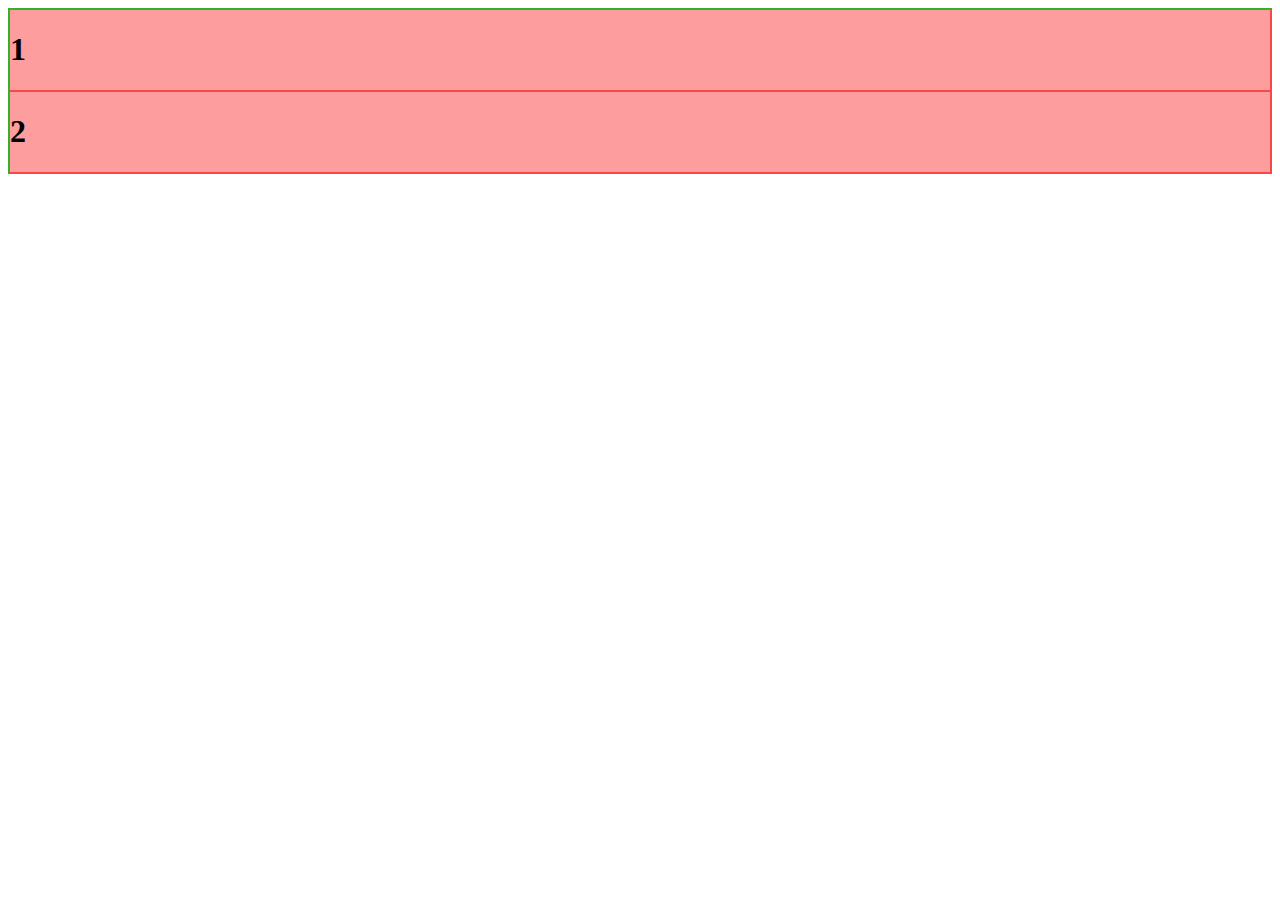
<file: 100 - sistemaGrid.html>
<!doctype html>
<html lang="en">
  <head>
    <!-- Required meta tags -->
    <meta charset="utf-8">
    <meta name="viewport" content="width=device-width, initial-scale=1">

    <!-- Bootstrap CSS 3.3.7
    <link href="bootstrap/css/bootstrap.min.css" rel="stylesheet" >
  -->

    <!-- Bootstrap CSS 4.6-->
    <link rel="stylesheet" href="https://cdn.jsdelivr.net/npm/bootstrap@4.6.2/dist/css/bootstrap.min.css" integrity="sha384-xOolHFLEh07PJGoPkLv1IbcEPTNtaed2xpHsD9ESMhqIYd0nLMwNLD69Npy4HI+N" crossorigin="anonymous">
    <link rel="stylesheet" type="text/css" href="estilo.css">

    <title>Hello, world!</title>
  </head>
  <body>
    <!-- system grid 
          version 4: col-xl-,(col-xs -> col-)
          class="col-6 col-sm-10 col-md-2 col-lg-10-->
   <div class="container marcador2">
      
      <div class="row">

        <div class="col- col-sm-10 col-md-2 col-lg-10 col-xl-2 marcador">
          <h1>1</h1>
        </div>

        <div class="col- col-sm-2 col-md-10 col-lg-2 col-xl-10 marcador">
          <h1>2</h1>
        </div>

      </div>

    </div> 

    <!-- Optional JavaScript; choose one of the two! -->

    <!-- Option 1: Bootstrap Bundle with Popper -->
    <!-- Bootstrap CSS 3.3.7
    <script src="bootstrap/js/bootstrap.bundle.min.js"></script>
    -->

    <!-- Bootstrap CSS 4.6 -->
    <!-- js, bundle-->
    <script src="https://cdn.jsdelivr.net/npm/jquery@3.5.1/dist/jquery.slim.min.js" integrity="sha384-DfXdz2htPH0lsSSs5nCTpuj/zy4C+OGpamoFVy38MVBnE+IbbVYUew+OrCXaRkfj" crossorigin="anonymous"></script>
    <script src="https://cdn.jsdelivr.net/npm/bootstrap@4.6.2/dist/js/bootstrap.bundle.min.js" integrity="sha384-Fy6S3B9q64WdZWQUiU+q4/2Lc9npb8tCaSX9FK7E8HnRr0Jz8D6OP9dO5Vg3Q9ct" crossorigin="anonymous"></script>
    <!-- Option 2: Separate Popper and Bootstrap JS -->
    <!--
    <script src="https://cdn.jsdelivr.net/npm/@popperjs/core@2.9.2/dist/umd/popper.min.js" integrity="sha384-IQsoLXl5PILFhosVNubq5LC7Qb9DXgDA9i+tQ8Zj3iwWAwPtgFTxbJ8NT4GN1R8p" crossorigin="anonymous"></script>
    <script src="https://cdn.jsdelivr.net/npm/bootstrap@5.0.2/dist/js/bootstrap.min.js" integrity="sha384-cVKIPhGWiC2Al4u+LWgxfKTRIcfu0JTxR+EQDz/bgldoEyl4H0zUF0QKbrJ0EcQF" crossorigin="anonymous"></script>
    -->
  </body>
</html>
</file>
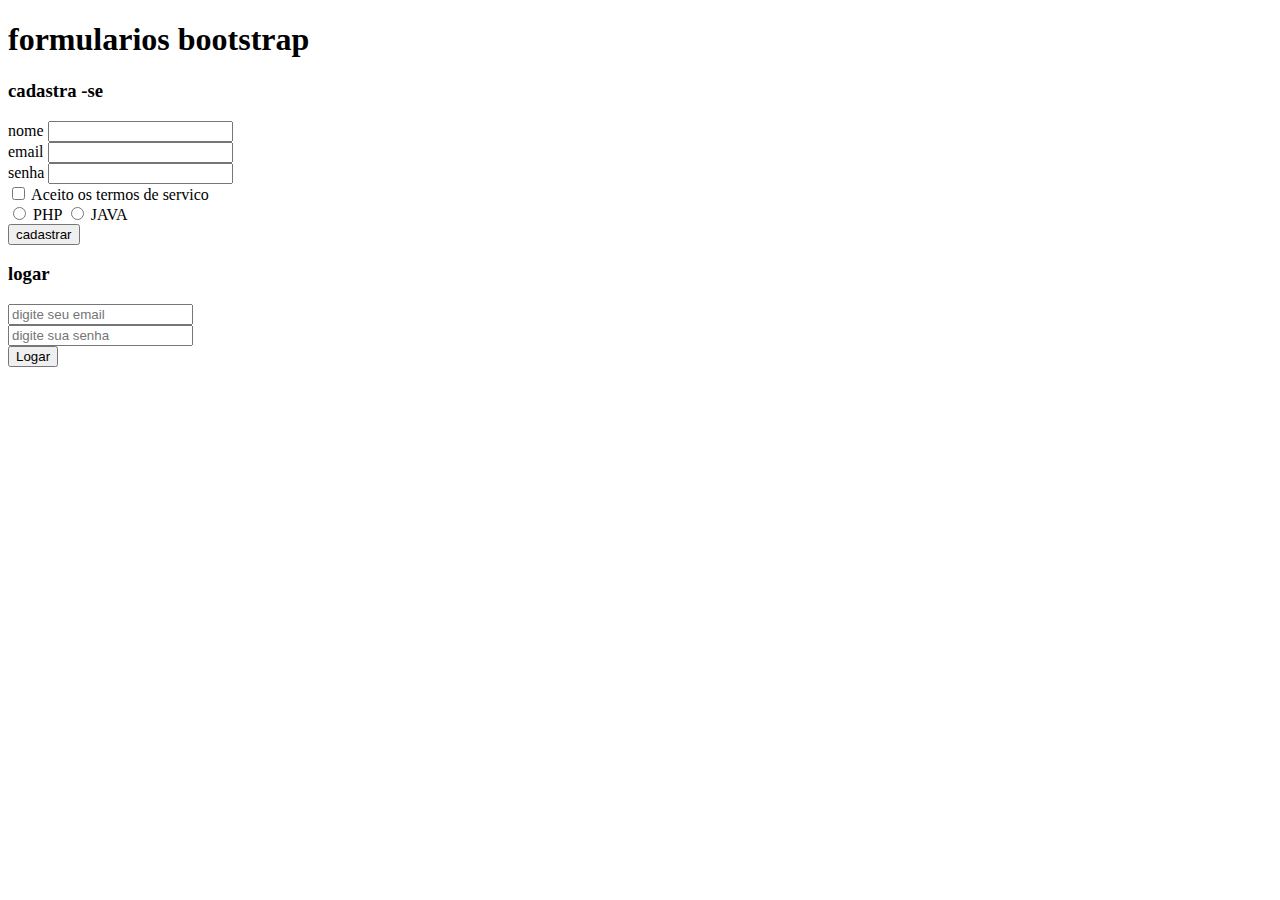
<file: 101 - formulario.html>
<!doctype html>
<html lang="en">
  <head>
    <!-- Required meta tags -->
    <meta charset="utf-8">
    <meta name="viewport" content="width=device-width, initial-scale=1">

    <!-- Bootstrap CSS 3.3.7
    <link href="bootstrap/css/bootstrap.min.css" rel="stylesheet" >
  -->

    <!-- Bootstrap CSS 4.6-->
    <link rel="stylesheet" href="https://cdn.jsdelivr.net/npm/bootstrap@4.6.2/dist/css/bootstrap.min.css" integrity="sha384-xOolHFLEh07PJGoPkLv1IbcEPTNtaed2xpHsD9ESMhqIYd0nLMwNLD69Npy4HI+N" crossorigin="anonymous">
    <link rel="stylesheet" type="text/css" href="estilo.css">

    <link rel="stylesheet" type="text/css" href="estilo.css">

    <title>formulario</title>

    
  </head>
  <body>
    <!-- &  page header to class="pb-2 mt-4 mb-4 border-bottom"
           exlication:
           * pb-2 - padding bottom 2 spacer units
           * mt-4 - margin top 4 spacer units
           * mb-2 - margin bottom 2 spacer units
           * border-bottom - border-bottom: 1px solid rgb(222, 226, 230)

         &  btn-default to btn-secondary   
         & eliminando class="form-group" apenas o form-control
    -->
   
      <div class="container">
        
        <div class="pb-2 mt-4 mb-4 border-bottom">
          <h1>formularios bootstrap</h1>
        </div>

        <div class="row">

          <div class="col-sm-8">
            <h3>cadastra -se</h3>


          <form>
            <div>
              <label for="nome">nome</label>
              <input type="text" class="form-control" id="nome">
            </div>   

            <div>
              <label for="email">email</label>
              <input type="email" class="form-control" id="email" name="email">
            </div> 

            <div>
              <label for="senha">senha</label>
              <input type="email" class="form-control" id="senha">
            </div>  

            <div class="checkbox">
              <label>
                <input type="checkbox"> Aceito os termos de servico
              </label>

            </div>

            <div class="radio">
              <label>
                <input type="radio" name="opcoes"> PHP
              </label>

              <label>
                <input type="radio" name="opcoes"> JAVA
              </label>

            </div>

            <button type="submit" class="btn btn-secondary">cadastrar</button>

          </form>
          
          </div>

          <div class="col-sm-4">
            <h3>logar</h3>

            <div>
              <input type="email" class="form-control" id="email" placeholder="digite seu email">
            </div>

             <div>
              <input type="password" class="form-control" id="senha" placeholder="digite sua senha">
            </div>

            <button type="submit" class="btn btn-primary">Logar</button>
         
          </div>


        </div>
      
      </div>

    <!-- Optional JavaScript; choose one of the two! -->

   <!-- Option 1: Bootstrap Bundle with Popper -->
    <!-- Bootstrap CSS 3.3.7
    <script src="bootstrap/js/bootstrap.bundle.min.js"></script>
    -->

    <!-- Bootstrap CSS 4.6 -->
    <!-- js, bundle-->
    <script src="https://cdn.jsdelivr.net/npm/jquery@3.5.1/dist/jquery.slim.min.js" integrity="sha384-DfXdz2htPH0lsSSs5nCTpuj/zy4C+OGpamoFVy38MVBnE+IbbVYUew+OrCXaRkfj" crossorigin="anonymous"></script>
    <script src="https://cdn.jsdelivr.net/npm/bootstrap@4.6.2/dist/js/bootstrap.bundle.min.js" integrity="sha384-Fy6S3B9q64WdZWQUiU+q4/2Lc9npb8tCaSX9FK7E8HnRr0Jz8D6OP9dO5Vg3Q9ct" crossorigin="anonymous"></script>

    <!-- Option 2: Separate Popper and Bootstrap JS -->
    <!--
    <script src="https://cdn.jsdelivr.net/npm/@popperjs/core@2.10.2/dist/umd/popper.min.js" integrity="sha384-7+zCNj/IqJ95wo16oMtfsKbZ9ccEh31eOz1HGyDuCQ6wgnyJNSYdrPa03rtR1zdB" crossorigin="anonymous"></script>
    <script src="https://cdn.jsdelivr.net/npm/bootstrap@5.1.3/dist/js/bootstrap.min.js" integrity="sha384-QJHtvGhmr9XOIpI6YVutG+2QOK9T+ZnN4kzFN1RtK3zEFEIsxhlmWl5/YESvpZ13" crossorigin="anonymous"></script>
    -->
  </body>
</html>
</file>
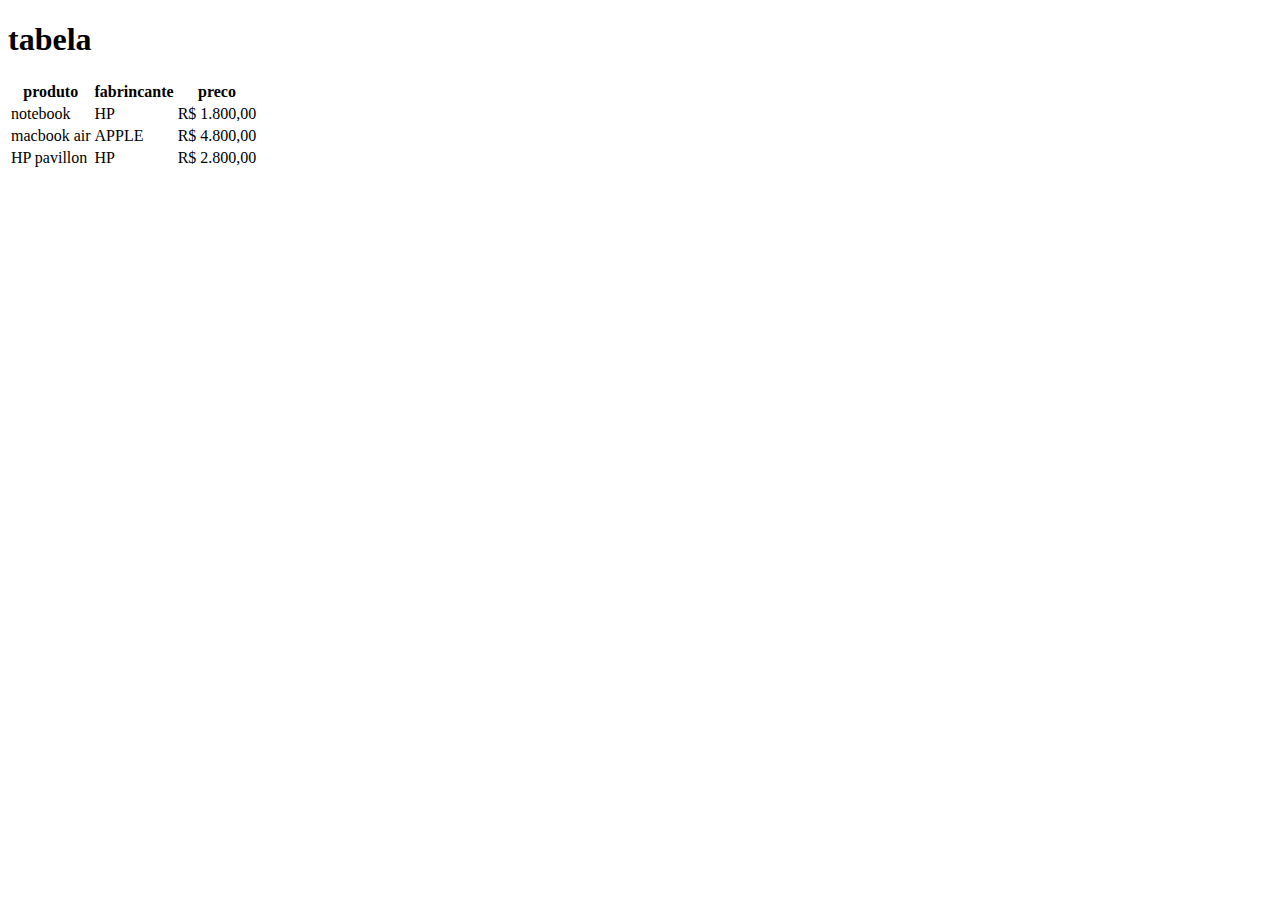
<file: 102 - tabela.html>
<!doctype html>
<html lang="en">
  <head>
    <!-- Required meta tags -->
    <meta charset="utf-8">
    <meta name="viewport" content="width=device-width, initial-scale=1">

    <!-- Bootstrap CSS
    <link href="bootstrap/css/bootstrap.min.css" rel="stylesheet"> -->

     <!-- Bootstrap CSS 4.6-->
     <link rel="stylesheet" href="https://cdn.jsdelivr.net/npm/bootstrap@4.6.2/dist/css/bootstrap.min.css" integrity="sha384-xOolHFLEh07PJGoPkLv1IbcEPTNtaed2xpHsD9ESMhqIYd0nLMwNLD69Npy4HI+N" crossorigin="anonymous">
     <link rel="stylesheet" type="text/css" href="estilo.css">

    <title>table</title>
  </head>
  <body>  <!-- class="table table-striped->"linhas cor alternada" 
                 table-bordered->"bordar" 
                 table-hover-> "linhas hover ao passar o mouse" 
                 table-condensed-> condensar as linhas 
                 class=success,warning,info,danger -->

          <!--update to bootstrap 4
           * table-condensed to table-sm
           * warning to table-warning
           * success to table-sucess
           * danger to table-danger
           * info to table-info
          -->       

      <div class="container">
        <div class="pb-2 mt-4 mb-4 border-bottom">
          <h1>tabela</h1>
        </div>

        <table class="table table-striped table-bordered table-hover  table-sm">
          <thead>
            <tr class="table-warning">
              <th>produto</th>
              <th>fabrincante</th>
              <th>preco</th>

            </tr>
          </thead>

          <tbody>
            <tr class="table-success">
              <td>notebook</td>
              <td>HP</td>
              <td>R$ 1.800,00</td>
            </tr>

            <tr class="table-danger">
              <td>macbook air</td>
              <td>APPLE</td>
              <td>R$ 4.800,00</td>
            </tr>

            <tr class="table-info">
              <td>HP pavillon</td>
              <td>HP</td>
              <td>R$ 2.800,00</td>
            </tr>
          </tbody>

        </table>

        
      </div>  

          

    <!-- Optional JavaScript; choose one of the two! -->

    <!-- Option 1: Bootstrap Bundle with Popper -->
    <!-- Bootstrap CSS 3.3.7
    <script src="bootstrap/js/bootstrap.bundle.min.js"></script> -->

     <!-- Bootstrap CSS 4.6 -->
    <!-- js, bundle-->
    <script src="https://cdn.jsdelivr.net/npm/jquery@3.5.1/dist/jquery.slim.min.js" integrity="sha384-DfXdz2htPH0lsSSs5nCTpuj/zy4C+OGpamoFVy38MVBnE+IbbVYUew+OrCXaRkfj" crossorigin="anonymous"></script>
    <script src="https://cdn.jsdelivr.net/npm/bootstrap@4.6.2/dist/js/bootstrap.bundle.min.js" integrity="sha384-Fy6S3B9q64WdZWQUiU+q4/2Lc9npb8tCaSX9FK7E8HnRr0Jz8D6OP9dO5Vg3Q9ct" crossorigin="anonymous"></script>


    <!-- Option 2: Separate Popper and Bootstrap JS -->
    <!--
    <script src="https://cdn.jsdelivr.net/npm/@popperjs/core@2.10.2/dist/umd/popper.min.js" integrity="sha384-7+zCNj/IqJ95wo16oMtfsKbZ9ccEh31eOz1HGyDuCQ6wgnyJNSYdrPa03rtR1zdB" crossorigin="anonymous"></script>
    <script src="https://cdn.jsdelivr.net/npm/bootstrap@5.1.3/dist/js/bootstrap.min.js" integrity="sha384-QJHtvGhmr9XOIpI6YVutG+2QOK9T+ZnN4kzFN1RtK3zEFEIsxhlmWl5/YESvpZ13" crossorigin="anonymous"></script>
    -->
  </body>
</html>
</file>
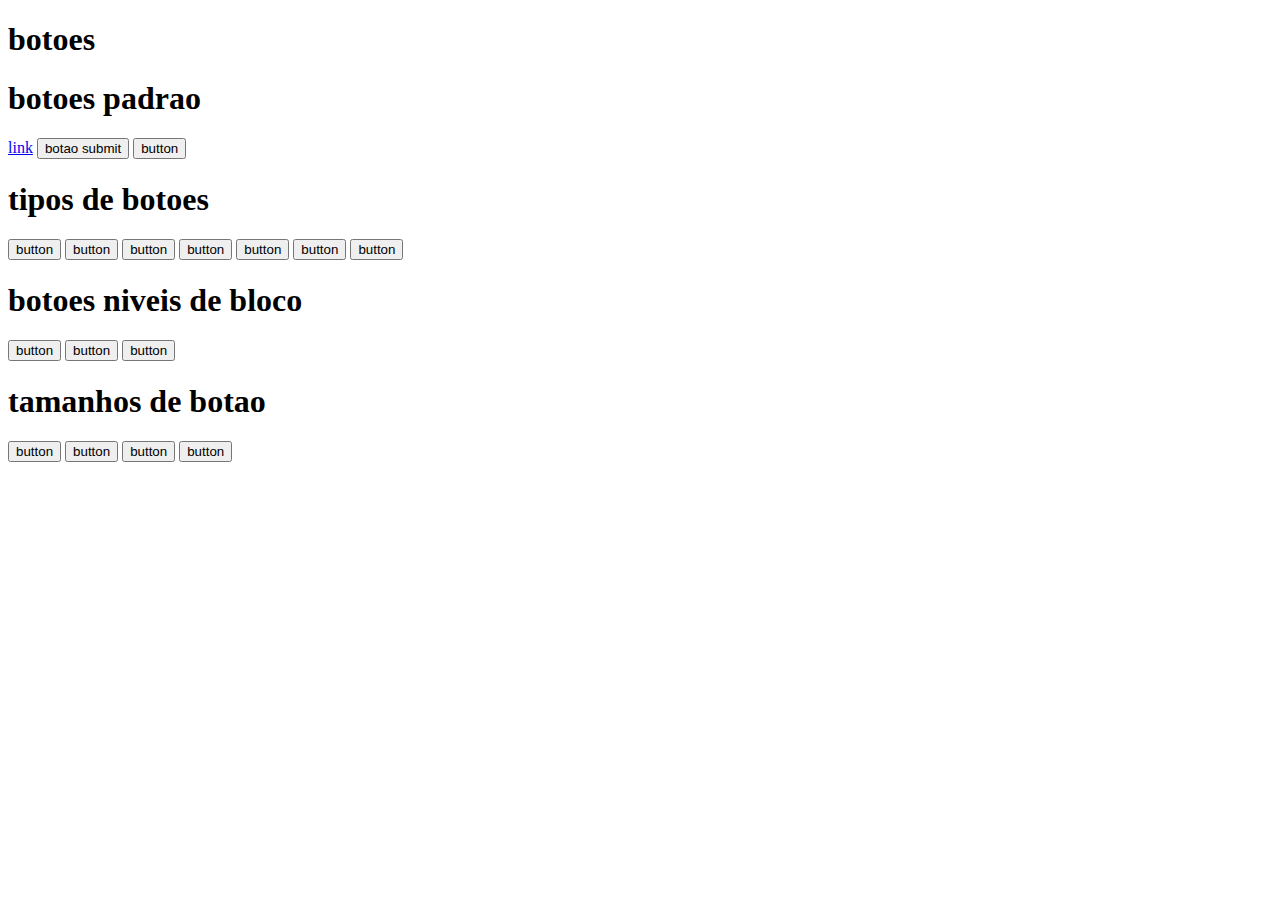
<file: 103 - botoes.html>
<!doctype html>
<html lang="en">
  <head>
    <!-- Required meta tags -->
    <meta charset="utf-8">
    <meta name="viewport" content="width=device-width, initial-scale=1">

    <!-- Bootstrap CSS 3.3.7
    <link href="bootstrap/css/bootstrap.min.css" rel="stylesheet"> -->
     <!-- Bootstrap CSS 4.6-->
     <link rel="stylesheet" href="https://cdn.jsdelivr.net/npm/bootstrap@4.6.2/dist/css/bootstrap.min.css" integrity="sha384-xOolHFLEh07PJGoPkLv1IbcEPTNtaed2xpHsD9ESMhqIYd0nLMwNLD69Npy4HI+N" crossorigin="anonymous">
    <link rel="stylesheet" type="text/css" href="estilo.css">

    <title>botoes bootstrap 4</title>
  </head>
  <body> 
    <!--  btn btn-default nos links e input
          - botoes padrao
            * <button class="btn btn-default">button</button>
          - botoes niveis de bloco
                  <button class="btn btn-default btn-block">button</button>
          - tamanhos de botao
                  <button class="btn btn-default btn-xs">button</button>                         
    -->

    <!-- update 3 to 4
    btn-default to btn-secondary 
    -->

      <div class="container">
          <div class="pb-2 mt-4 mb-4 border-bottom">
            <h1>botoes</h1>
          </div>
          <div class="row">
              <div class="col-sm-6">
                
                <h1>botoes padrao</h1>
                <a class="btn btn-secondary" href="#">link</a>
                <input type="submit" class="btn btn-secondary" value="botao submit">
                <button class="btn btn-secondary">button</button>

              </div>

              <div class="col-sm-6">
                <h1>tipos de botoes</h1>
                  <button class="btn btn-secondary">button</button>
                  <button class="btn btn-primary">button</button>
                  <button class="btn btn-success">button</button>
                  <button class="btn btn-danger">button</button>
                  <button class="btn btn-warning">button</button>
                  <button class="btn btn-info">button</button>
                  <button class="btn btn-link">button</button>

              </div>

          </div><!-- row -->

          <div class="row">
            <div class="col-sm-6">
               <h1>botoes niveis de bloco</h1>
                  <button class="btn btn-secondary btn-block">button</button>
                  <button class="btn btn-primary btn-block">button</button>
                  <button class="btn btn-danger btn-block">button</button>
            </div>
            <div class="col-sm-6">
              <h1>tamanhos de botao</h1>
                  <button class="btn btn-secondary btn-xs">button</button>
                  <button class="btn btn-secondary btn-sm">button</button>
                  <button class="btn btn-secondary btn-md">button</button>
                  <button class="btn btn-secondary btn-lg">button</button>
            </div>

          </div><!-- row -->
      </div>  

          

    <!-- Optional JavaScript; choose one of the two! -->

    <!-- Option 1: Bootstrap Bundle with Popper -->
    <!-- Bootstrap CSS 3.3.7
    <script src="bootstrap/js/bootstrap.bundle.min.js"></script> -->

     <!-- Bootstrap CSS 4.6 -->
    <!-- js, bundle-->
    <script src="https://cdn.jsdelivr.net/npm/jquery@3.5.1/dist/jquery.slim.min.js" integrity="sha384-DfXdz2htPH0lsSSs5nCTpuj/zy4C+OGpamoFVy38MVBnE+IbbVYUew+OrCXaRkfj" crossorigin="anonymous"></script>
    <script src="https://cdn.jsdelivr.net/npm/bootstrap@4.6.2/dist/js/bootstrap.bundle.min.js" integrity="sha384-Fy6S3B9q64WdZWQUiU+q4/2Lc9npb8tCaSX9FK7E8HnRr0Jz8D6OP9dO5Vg3Q9ct" crossorigin="anonymous"></script>

    <!-- Option 2: Separate Popper and Bootstrap JS -->
    <!--
    <script src="https://cdn.jsdelivr.net/npm/@popperjs/core@2.10.2/dist/umd/popper.min.js" integrity="sha384-7+zCNj/IqJ95wo16oMtfsKbZ9ccEh31eOz1HGyDuCQ6wgnyJNSYdrPa03rtR1zdB" crossorigin="anonymous"></script>
    <script src="https://cdn.jsdelivr.net/npm/bootstrap@5.1.3/dist/js/bootstrap.min.js" integrity="sha384-QJHtvGhmr9XOIpI6YVutG+2QOK9T+ZnN4kzFN1RtK3zEFEIsxhlmWl5/YESvpZ13" crossorigin="anonymous"></script>
    -->
  </body>
</html>
</file>
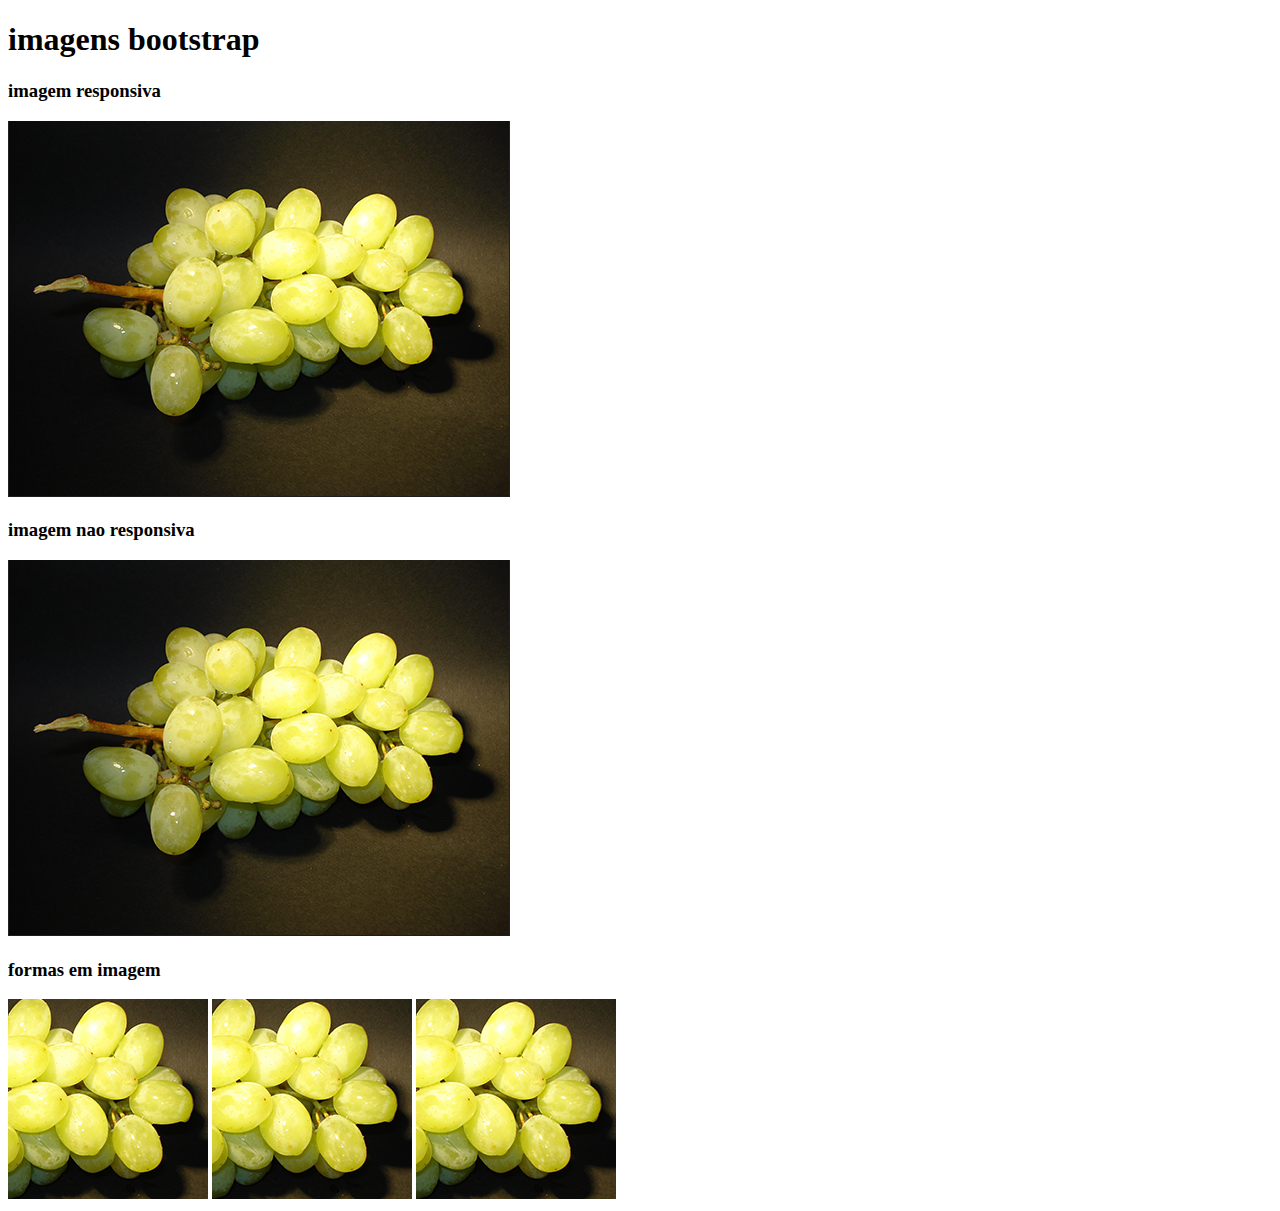
<file: 104 - imagens.html>
<!doctype html>
<html lang="en">
  <head>
    <!-- Required meta tags -->
    <meta charset="utf-8">
    <meta name="viewport" content="width=device-width, initial-scale=1">

    <!-- Bootstrap CSS 3
    <link href="bootstrap/css/bootstrap.min.css" rel="stylesheet">
    -->
    <!-- bootstrap 4 -->
    <link rel="stylesheet" href="https://cdn.jsdelivr.net/npm/bootstrap@4.6.2/dist/css/bootstrap.min.css" integrity="sha384-xOolHFLEh07PJGoPkLv1IbcEPTNtaed2xpHsD9ESMhqIYd0nLMwNLD69Npy4HI+N" crossorigin="anonymous">
    
    <link rel="stylesheet" type="text/css" href="estilo.css">

    <title>imagens</title>
  </head>
  <body> 
    <!--    - imagem responsiva
               * <img src="img/uvas.png" class="img-responsive">   
            - formas em imagen
               * <img src="img/uvas200.png" class="img-circle">, class="img-runded, class="img-thumbnail

               bootstrap 4
              * Renamed .img-responsive to .img-fluid.
              * Renamed .img-rounded to .rounded
              * Renamed .img-circle to .rounded-circle
    -->

      <div class="container">
          <div class="pb-2 mt-4 mb-4 border-bottom">
            <h1>imagens bootstrap</h1>
          </div>
          
          <div class="row">
            
            <div class="col-sm-6">
                <h3>imagem responsiva</h3> 
                <img src="img/uvas.png" class="img-fluid">   
            </div>
          
            <div class="col-sm-6">
                <h3>imagem nao responsiva</h3>
                <img src="img/uvas.png">
            </div>

            
          </div> <!-- fim row -->

          <div class="row">
            <div class="col-sm-12">
              <h3>formas em imagem</h3>
              <img src="img/uvas200.png" class="rounded-circle">
              <img src="img/uvas200.png" class="rounded">
              <img src="img/uvas200.png" class="img-thumbnail">
            </div>
          </div>
      </div>  

          

    <!-- Optional JavaScript; choose one of the two! -->

    <!-- Option 1: Bootstrap 3 Bundle with Popper 
    <script src="bootstrap/js/bootstrap.bundle.min.js"></script>
    -->

     <!-- Bootstrap CSS 4.6 -->
    <!-- js, bundle-->
    <script src="https://cdn.jsdelivr.net/npm/jquery@3.5.1/dist/jquery.slim.min.js" integrity="sha384-DfXdz2htPH0lsSSs5nCTpuj/zy4C+OGpamoFVy38MVBnE+IbbVYUew+OrCXaRkfj" crossorigin="anonymous"></script>
    <script src="https://cdn.jsdelivr.net/npm/bootstrap@4.6.2/dist/js/bootstrap.bundle.min.js" integrity="sha384-Fy6S3B9q64WdZWQUiU+q4/2Lc9npb8tCaSX9FK7E8HnRr0Jz8D6OP9dO5Vg3Q9ct" crossorigin="anonymous"></script>

    <!-- Option 2: Separate Popper and Bootstrap JS -->
    <!--
    <script src="https://cdn.jsdelivr.net/npm/@popperjs/core@2.10.2/dist/umd/popper.min.js" integrity="sha384-7+zCNj/IqJ95wo16oMtfsKbZ9ccEh31eOz1HGyDuCQ6wgnyJNSYdrPa03rtR1zdB" crossorigin="anonymous"></script>
    <script src="https://cdn.jsdelivr.net/npm/bootstrap@5.1.3/dist/js/bootstrap.min.js" integrity="sha384-QJHtvGhmr9XOIpI6YVutG+2QOK9T+ZnN4kzFN1RtK3zEFEIsxhlmWl5/YESvpZ13" crossorigin="anonymous"></script>
    -->
  </body>
</html>
</file>
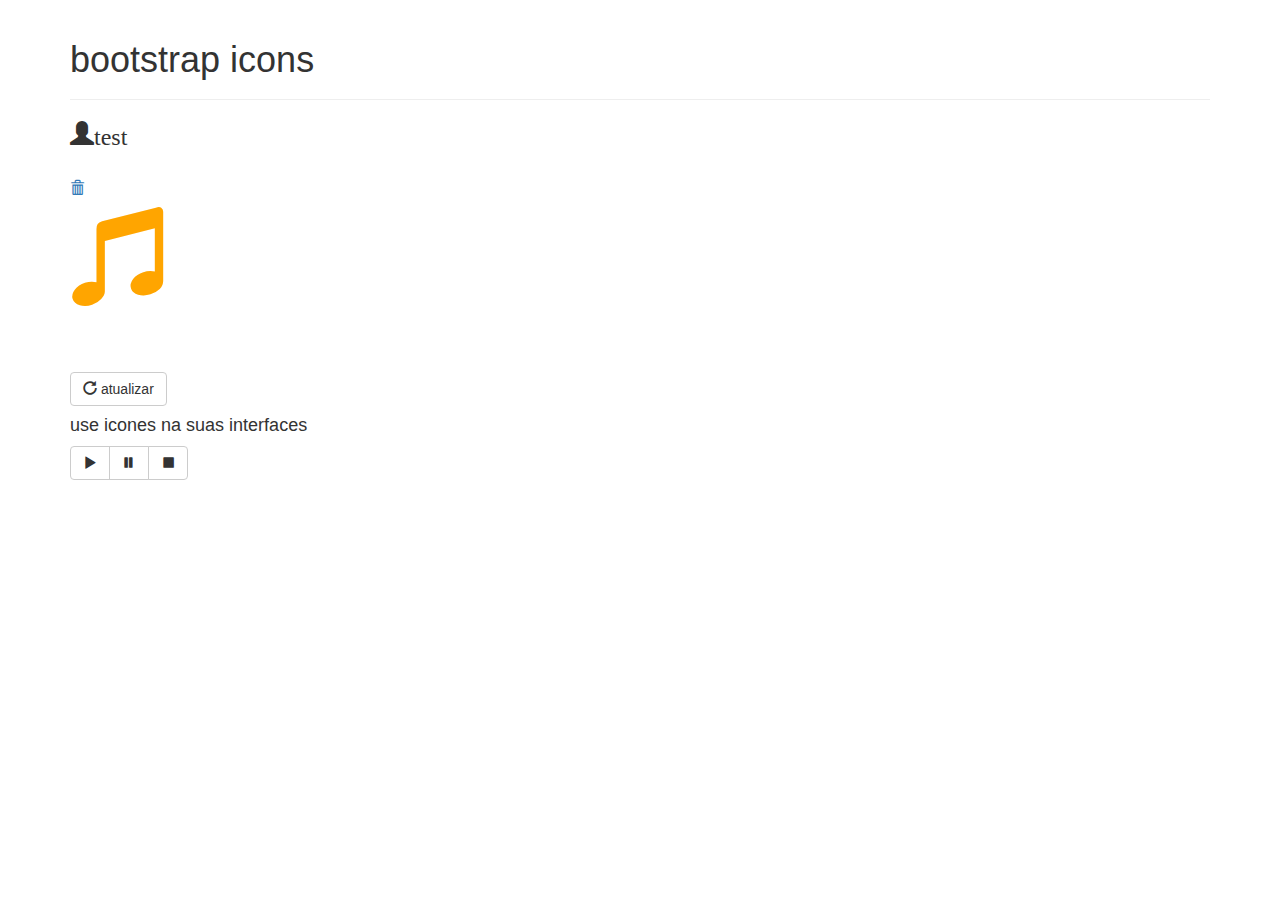
<file: 106 - icons.html>
<!DOCTYPE html>
<html lang="pt-br">
  <head>
    <!-- Required meta tags -->
    <meta charset="utf-8">
     <meta http-equiv="X-UA-Compatible" content="IE=edge">

    <meta name="viewport" content="width=device-width, initial-scale=1">

    <!-- Bootstrap CSS -->
    <link href="bootstrap/css/bootstrap.min.css" rel="stylesheet">

    <link rel="stylesheet" type="text/css" href="estilo.css">

    <title>icons</title>
  </head>
  <!-- NAO TEM ICON NO BOOTSTRAP 4 -->
<!--    class="glyphicon glyphicon-user" 
        class="btn-toolbar
        class="btn-group"
-->
  <body>


    <div class="container">
      <div class="page-header">
        <h1> bootstrap icons</h1>
      </div>

      <h3><span class="glyphicon glyphicon-user">test</span></h3>

      <br>

      <a href="http://www.google.com.br">
        <span class="glyphicon glyphicon-trash"></span>
      </a>

      <br>
      
      <p style="color: orange;font-size: 100px;">   <!-- pode formatar tambem os icones --> 
        <span  class="glyphicon glyphicon-music"></span>
      </p>

      <br>

      <button type="button" class="btn btn-default">
        <span  class="glyphicon glyphicon-repeat"></span>
        atualizar
      </button>

      <br>

      <h4>use icones na suas interfaces</h4>
      <div class="btn-toolbar">
        <div class="btn-group">
          <button type="button" class="btn btn-default">
            <span class="glyphicon glyphicon-play"></span>
            
          </button>
          <button type="button" class="btn btn-default">
            <span class="glyphicon glyphicon-pause"></span>
            
          </button>
          <button type="button" class="btn btn-default">
            <span class="glyphicon glyphicon-stop"></span>
            
          </button>
        </div>

      </div>

    </div>
          
    <!-- Optional JavaScript; choose one of the two! -->

    <!-- Option 1: Bootstrap Bundle with Popper -->
    <script src="https://ajax.googleapis.com/ajax/libs/jquery/1.11.3/jquery.min.js"></script>
    <script src="bootstrap/js/bootstrap.min.js"></script>
    <!-- Option 2: Separate Popper and Bootstrap JS -->

   
  </body>
</html>
</file>
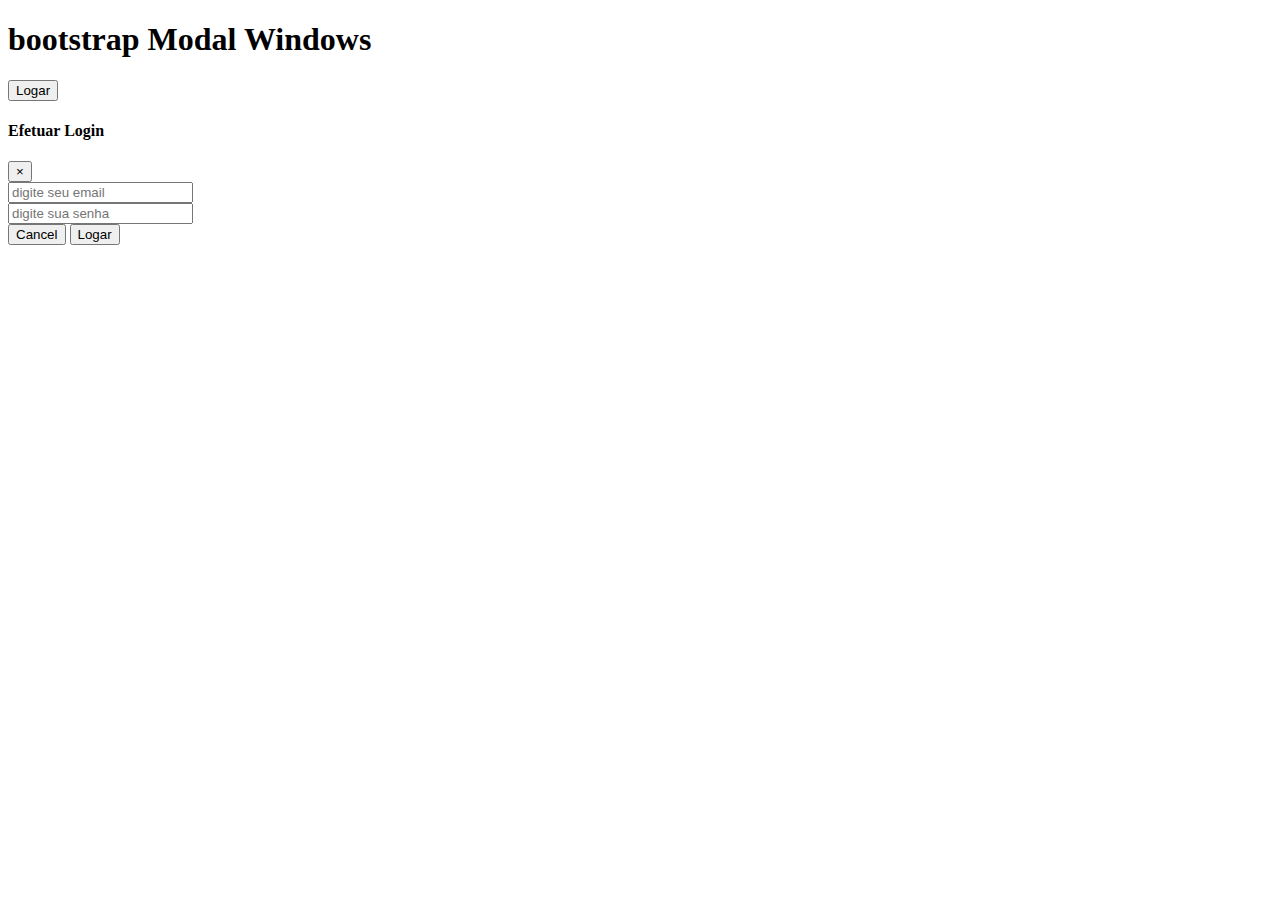
<file: 107 - modal.html>
<!DOCTYPE html>
<html lang="pt-br">
  <head>
    <!-- Required meta tags -->
    <meta charset="utf-8">
     <meta http-equiv="X-UA-Compatible" content="IE=edge">

    <meta name="viewport" content="width=device-width, initial-scale=1">

    <!-- Bootstrap CSS 3
    <link href="bootstrap/css/bootstrap.min.css" rel="stylesheet">
    -->
     <!-- bootstrap 4 -->
     <link rel="stylesheet" href="https://cdn.jsdelivr.net/npm/bootstrap@4.6.2/dist/css/bootstrap.min.css" integrity="sha384-xOolHFLEh07PJGoPkLv1IbcEPTNtaed2xpHsD9ESMhqIYd0nLMwNLD69Npy4HI+N" crossorigin="anonymous">
    
    <link rel="stylesheet" type="text/css" href="estilo.css">

    <title>modal Window</title>
  </head>
          <!--    
           * <button type="button" class="btn btn-info data-toggle="modal" data-target="#janela"" 

           * <div class="modal" id="janela"
               - <div class="modal-dialog">
               - <div class="modal-content">
                  - <div class="modal-header"> "cabeçalho"
                  - <div class="modal-body"> "corpo"
                  - <div class="modal-footer">    "rodape"

           * cabecalho
            - <button type="button" class="close" data-dismiss="modal">
            - <span>&times;</span></button>
            - <h4 class="modal-title">Efet...  

           * corpo 
             - colocar os input para email senha 'form-group form-control'   
            
           * rodape
             -  <button type="button" class="btn btn-default" data-dismiss="modal"> 'cancel'
             -  <button type="submit" class="btn btn-primary"> 'logar'
             - mudar a class modal de div para form

           * efeito <form class="modal fade" id="janela">
           * tamanho   <div class="modal-dialog modal-sm">
          

          -->
  <body>


    <div class="container">
      <div class="pb-2 mt-4 mb-4 border-bottom">
        <h1> bootstrap Modal Windows</h1>
      </div>

      <button type="button" class="btn btn-info" 
              data-toggle="modal" data-target="#janela"> 
        Logar
      </button>

      <!-- janela -->
      <form class="modal fade" id="janela">
        <div class="modal-dialog modal-sm">
          <div class="modal-content">
            
            <!-- cabecalho -->
            <div class="modal-header"> 
              <h4 class="modal-title">Efetuar Login</h4>
              <button type="button" class="close" data-dismiss="modal">
                <span>&times;</span>
              </button>
             
            </div>

            <!-- corpo -->
            <div class="modal-body"> 
              <div class="form-group">
                <input type="email" class="form-control" id="email" placeholder="digite seu email">
              </div>

              <div class="form-group">
                <input type="password" class="form-control" id="senha" placeholder="digite sua senha">
              </div>
            </div>

            <!-- rodape -->
            <div class="modal-footer"> 
               <button type="button" class="btn btn-secondary" data-dismiss="modal">
                 Cancel
              </button>

               <button type="submit" class="btn btn-primary">
                Logar
              </button>
            </div>

          </div>
        </div>

      </form>

      
    </div>
          
    <!-- Optional JavaScript; choose one of the two! -->

    <!-- Option 1: Bootstrap 3
       Bundle with Popper 
    <script src="https://ajax.googleapis.com/ajax/libs/jquery/1.11.3/jquery.min.js"></script>
    <script src="bootstrap/js/bootstrap.min.js"></script>
    -->
    <!-- Option 2: Separate Popper and Bootstrap JS -->

     <!-- Bootstrap CSS 4.6 -->
    <!-- js, bundle-->
    <script src="https://cdn.jsdelivr.net/npm/jquery@3.5.1/dist/jquery.slim.min.js" integrity="sha384-DfXdz2htPH0lsSSs5nCTpuj/zy4C+OGpamoFVy38MVBnE+IbbVYUew+OrCXaRkfj" crossorigin="anonymous"></script>
    <script src="https://cdn.jsdelivr.net/npm/bootstrap@4.6.2/dist/js/bootstrap.bundle.min.js" integrity="sha384-Fy6S3B9q64WdZWQUiU+q4/2Lc9npb8tCaSX9FK7E8HnRr0Jz8D6OP9dO5Vg3Q9ct" crossorigin="anonymous"></script>

  
   
  </body>
</html>
</file>
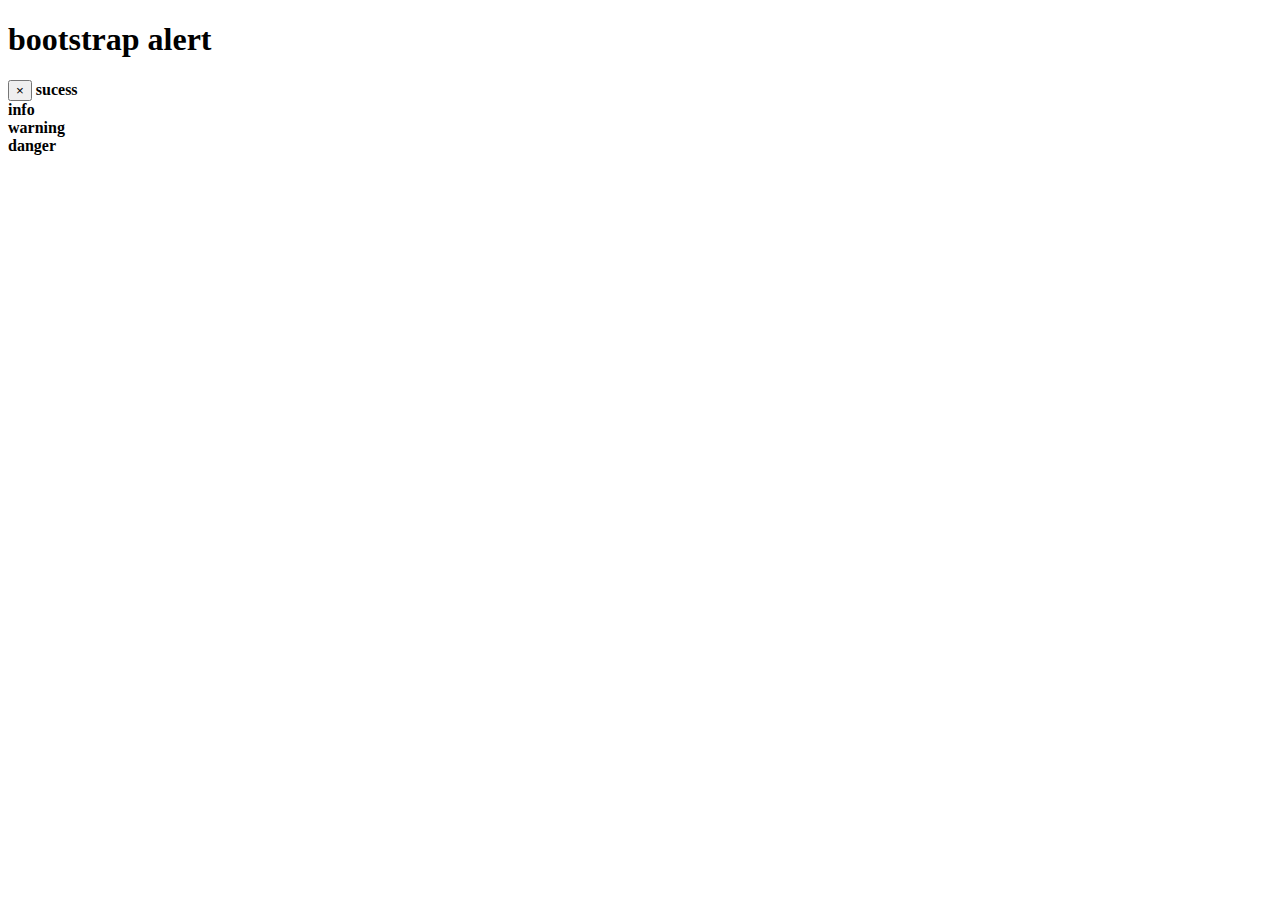
<file: 108 - alert.html>
<!DOCTYPE html>
<html lang="pt-br">
  <head>
    <!-- Required meta tags -->
    <meta charset="utf-8">
     <meta http-equiv="X-UA-Compatible" content="IE=edge">

    <meta name="viewport" content="width=device-width, initial-scale=1">

    <!-- Bootstrap CSS 3
    <link href="bootstrap/css/bootstrap.min.css" rel="stylesheet">
    -->

    <!-- bootstrap 4 -->
    <link rel="stylesheet" href="https://cdn.jsdelivr.net/npm/bootstrap@4.6.2/dist/css/bootstrap.min.css" integrity="sha384-xOolHFLEh07PJGoPkLv1IbcEPTNtaed2xpHsD9ESMhqIYd0nLMwNLD69Npy4HI+N" crossorigin="anonymous">
    
    <link rel="stylesheet" type="text/css" href="estilo.css">

    <title>alert</title>
  </head>
     
  <body>
    <!--
      - <div class="alert alert-success"> alert alert-info,alert alert-warning,alert alert-danger
         <strong>sucess</strong>
        </div> 

      - x para fechar o alert
         - button , class="close" data-dismiss="alert", <span>&times;</span>
      
      - role alert serve para pessoas com deficiencias pois usa-se o leitor de tela

      - aria serve como um criterio para leitores de tela eu posso tanto dizer que é um botao fechar, quanto eu posso dizer para nao ler
      -->


    <div class="container">
      <div class="pb-2 mt-4 mb-4 border-bottom">
        <h1> bootstrap alert</h1>
      </div>

      <!-- acessible rich internet application (ARIA) -->
      <div class="alert alert-success" >
        <button type="button" class="close" data-dismiss="alert">
          <span aria-hidden="true">&times;</span>
        </button>
        <strong>sucess</strong>
      </div>


      <div class="alert alert-info" role="alert">
        <strong>info</strong>
      </div>


      <div class="alert alert-warning" role="alert">
        <strong>warning</strong>
      </div>


      <div class="alert alert-danger" role="alert">
        <strong>danger</strong>
      </div>
      
    </div>
          
    <!-- Optional JavaScript; choose one of the two! -->

    <!-- Option 1: Bootstrap 3
       Bundle with Popper 
    <script src="https://ajax.googleapis.com/ajax/libs/jquery/1.11.3/jquery.min.js"></script>
    <script src="bootstrap/js/bootstrap.min.js"></script>
    -->
    <!-- Option 2: Separate Popper and Bootstrap JS -->

    <!-- Bootstrap CSS 4.6 -->
    <!-- js, bundle-->
    <script src="https://cdn.jsdelivr.net/npm/jquery@3.5.1/dist/jquery.slim.min.js" integrity="sha384-DfXdz2htPH0lsSSs5nCTpuj/zy4C+OGpamoFVy38MVBnE+IbbVYUew+OrCXaRkfj" crossorigin="anonymous"></script>
    <script src="https://cdn.jsdelivr.net/npm/bootstrap@4.6.2/dist/js/bootstrap.bundle.min.js" integrity="sha384-Fy6S3B9q64WdZWQUiU+q4/2Lc9npb8tCaSX9FK7E8HnRr0Jz8D6OP9dO5Vg3Q9ct" crossorigin="anonymous"></script>

  
   
  </body>
</html>
</file>
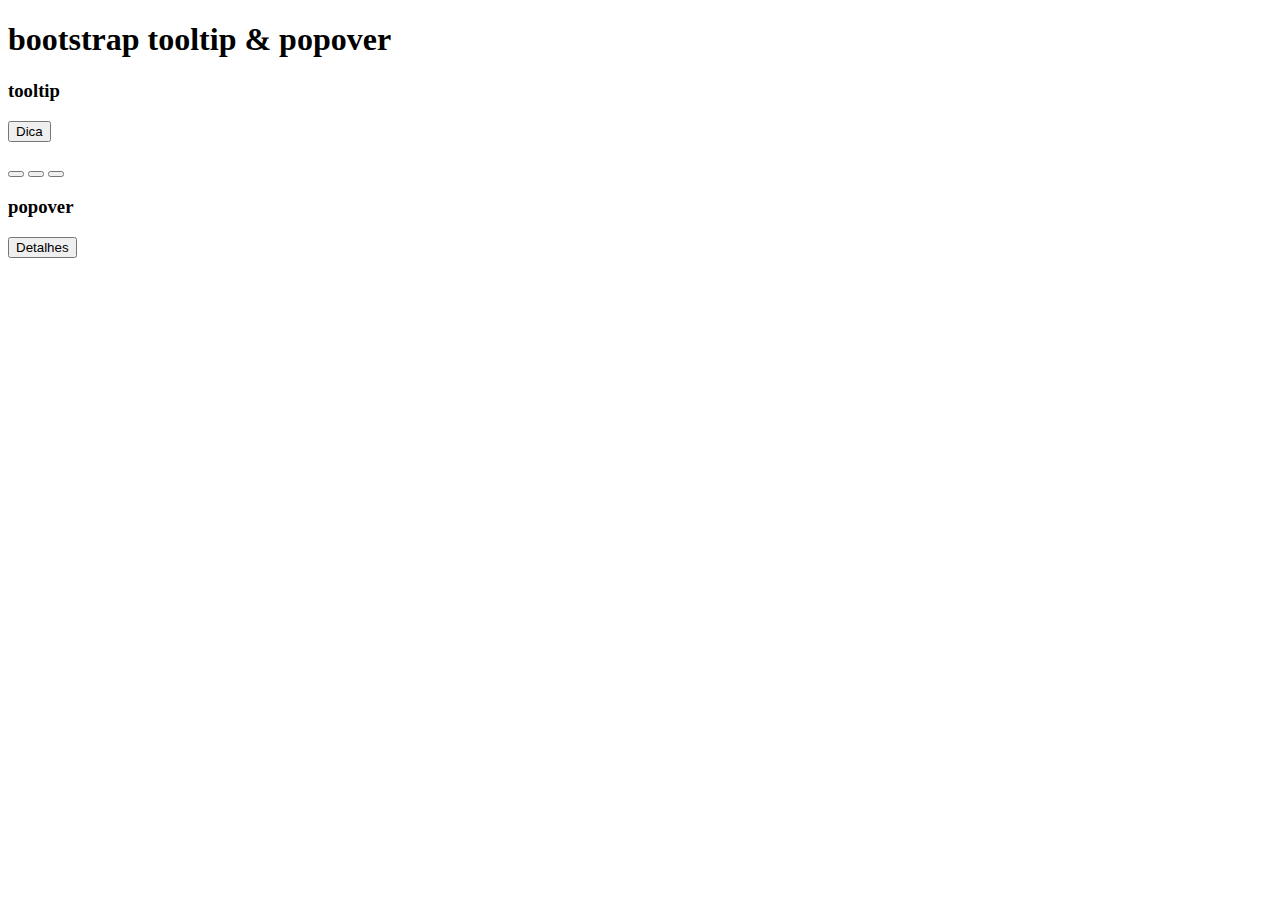
<file: 109 - tootip.html>
<!DOCTYPE html>
<html lang="pt-br">
  <head>
    <!-- Required meta tags -->
    <meta charset="utf-8">
     <meta http-equiv="X-UA-Compatible" content="IE=edge">

    <meta name="viewport" content="width=device-width, initial-scale=1">

    <!-- Bootstrap CSS 3
    
    <link href="bootstrap/css/bootstrap.min.css" rel="stylesheet">
    -->

     <!-- bootstrap 4 -->
     <link rel="stylesheet" href="https://cdn.jsdelivr.net/npm/bootstrap@4.6.2/dist/css/bootstrap.min.css" integrity="sha384-xOolHFLEh07PJGoPkLv1IbcEPTNtaed2xpHsD9ESMhqIYd0nLMwNLD69Npy4HI+N" crossorigin="anonymous">
    
    <link rel="stylesheet" type="text/css" href="estilo.css">

    <title>tooltipe & popover</title>
  </head>
     
  <body>
    <!-- 
      (tooltip)
      
      *  <script type="text/javascript">
            $(function () {
              $('[data-toggle="popover"]').popover()
            })
         </script>
      
      *  button: data-toggle="tooltip" data-placement="bottom" title="Detalhes do item"
      *  class="btn-toolbar" class="btn-group" data-toggle="tooltip" title="tocar"
      *  data-toggle="popover" title=" detalhes" data-content="lorem ipsum dolorem sit amet!!"

      (popover)

      *TA FALTANDO OS ICONES  
     -->




    <div class="container">
      <div class="page-header">
        <h1> bootstrap tooltip & popover</h1>
      </div>

      <h3>tooltip</h3>

        <button type="button" class="btn btn-secondary" data-toggle="tooltip" data-placement="bottom" title="Detalhes do item">
          Dica
        </button>
 
        <br><br>

        <div class="btn-toolbar">
          <div class="btn-group" >
            <button type="button" class="btn btn-secondary" data-toggle="tooltip" title="tocar">
              <span class="glyphicon glyphicon-play"></span>
            </button>

             <button type="button" class="btn btn-secondary" data-toggle="tooltip" title="pausar">
              <span class="glyphicon glyphicon-pause"></span>
            </button>

            <button type="button" class="btn btn-secondary" data-toggle="tooltip" title="parar">
              <span class="glyphicon glyphicon-stop"></span>
            </button>
          </div>
        </div>

      <h3>popover</h3>

      <button type="button" class="btn btn-lg btn-danger" data-toggle="popover" title=" detalhes" data-content="lorem ipsum dolorem sit amet!!" data-placement="right">
        Detalhes
      </button>
      
      
    </div>
          
    <!-- Optional JavaScript; choose one of the two! -->

    <!-- Option 1: Bootstrap 3
      Bundle with Popper 
    <script src="https://ajax.googleapis.com/ajax/libs/jquery/1.11.3/jquery.min.js"></script>
    <script src="bootstrap/js/bootstrap.min.js"></script>
    -->
    <!-- Option 2: Separate Popper and Bootstrap JS -->

    <!-- Bootstrap CSS 4.6 -->
    <!-- js, bundle-->
    <script src="https://cdn.jsdelivr.net/npm/jquery@3.5.1/dist/jquery.slim.min.js" integrity="sha384-DfXdz2htPH0lsSSs5nCTpuj/zy4C+OGpamoFVy38MVBnE+IbbVYUew+OrCXaRkfj" crossorigin="anonymous"></script>
    <script src="https://cdn.jsdelivr.net/npm/bootstrap@4.6.2/dist/js/bootstrap.bundle.min.js" integrity="sha384-Fy6S3B9q64WdZWQUiU+q4/2Lc9npb8tCaSX9FK7E8HnRr0Jz8D6OP9dO5Vg3Q9ct" crossorigin="anonymous"></script>


    <script type="text/javascript">
      $(function () {
          $('[data-toggle="tooltip"]').tooltip()
          $('[data-toggle="popover"]').popover()
      })
    </script>

   
  </body>
</html>
</file>
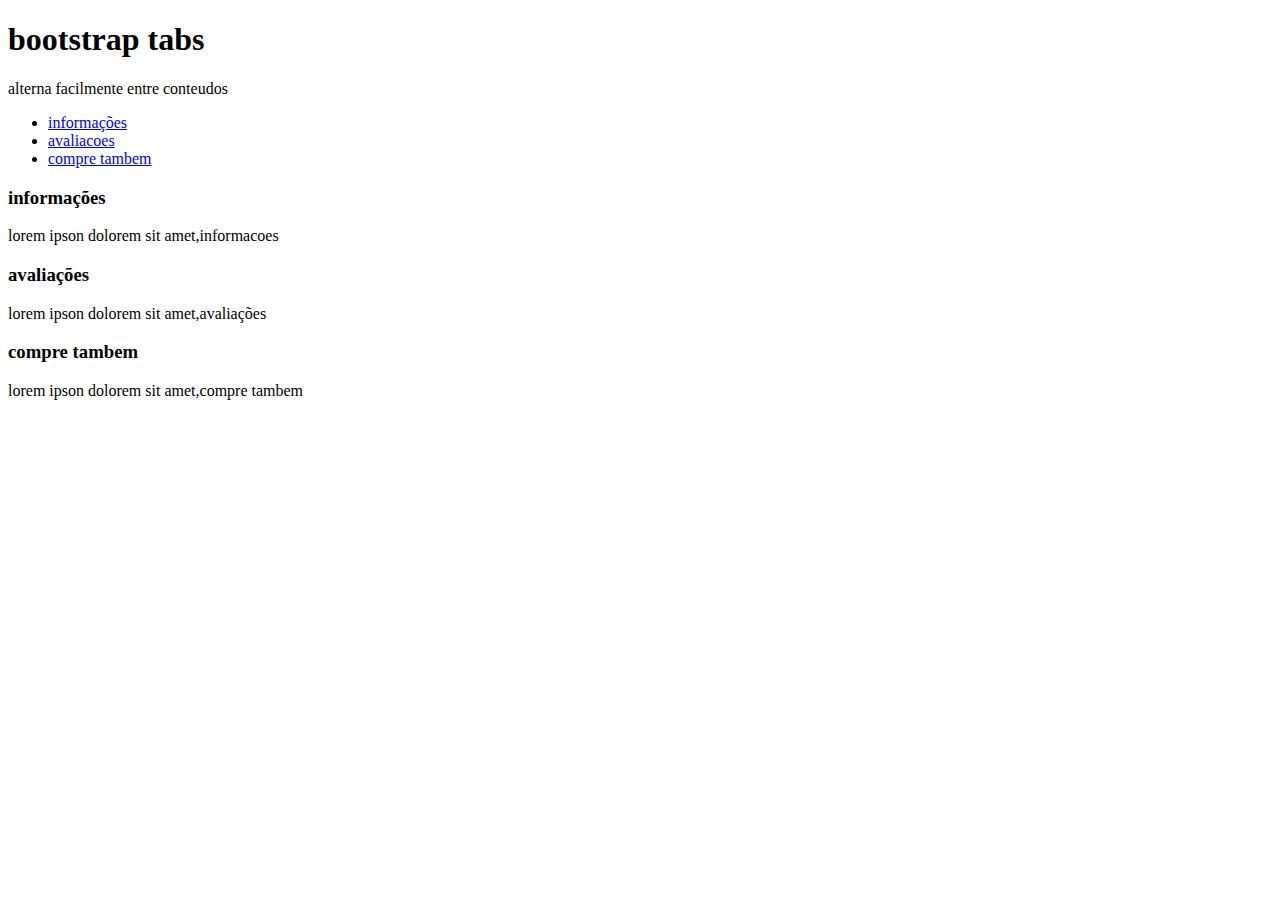
<file: 110 - tabs.html>
<!DOCTYPE html>
<html lang="pt-br">
  <head>
    <!-- Required meta tags -->
    <meta charset="utf-8">
     <meta http-equiv="X-UA-Compatible" content="IE=edge">

    <meta name="viewport" content="width=device-width, initial-scale=1">

    <!-- Bootstrap CSS 3
    <link href="bootstrap/css/bootstrap.min.css" rel="stylesheet">
    -->
    <!-- bootstrap 4 -->
    <link rel="stylesheet" href="https://cdn.jsdelivr.net/npm/bootstrap@4.6.2/dist/css/bootstrap.min.css" integrity="sha384-xOolHFLEh07PJGoPkLv1IbcEPTNtaed2xpHsD9ESMhqIYd0nLMwNLD69Npy4HI+N" crossorigin="anonymous">
    

    <link rel="stylesheet" type="text/css" href="estilo.css">

    <title>tabs</title>
  </head>
     
  <body>
    <!-- 
       abas
      * <ul class="nav nav-tabs" role="tablist">
          - <li class="active"><a href="" role="tab">informações</a></li> só o primeiro com active
       conteudos   
      * <div class="tab-content">
          - <div class="tab-pane active" role="tabpanel">, h3,p   
      * colocar o #id e o data-toggle="tab nos links para a clicar carregar a div especifica"
         - <li class="active"><a href="#info" data-toggle="tab" role="tab">informações</a></li>     
      * e nas divs apenas a identificacao 
         - <div class="tab-pane active" id="info" role="tabpanel">
     -->


    <div class="container">
      <div class="pb-2 mt-4 mb-4 border-bottom" >
        <h1> bootstrap tabs</h1>
        <p class="lead">alterna facilmente entre conteudos</p>
      </div>
      <!-- criacao das abas -->
     <ul class="nav nav-tabs" role="tablist">
       <li class="actived" class="nav-item"><a href="#info" class="nav-link" data-toggle="tab" role="tab">informações</a></li>
       <li class="nav-item"><a href="#avaliacoes" class="nav-link"data-toggle="tab" role="tab">avaliacoes</a></li>
       <li class="nav-item"><a href="#compre" data-toggle="tab" class="nav-link"role="tab"> compre tambem</a></li>
     </ul>

     <!-- conteudo das abas -->
     <div class="tab-content">

       <!-- aba informacoes -->
       <div class="tab-pane active" id="info" role="tabpanel">
         <h3>informações</h3>
         <p>lorem ipson dolorem sit amet,informacoes</p>
       </div>

       <!-- aba avaliacoes -->
       <div class="tab-pane" id="avaliacoes" role="tabpanel">
         <h3>avaliações</h3>
         <p>lorem ipson dolorem sit amet,avaliações</p>
       </div>

       <!-- aba compre tambem -->
       <div class="tab-pane" id="compre" role="tabpanel">
         <h3>compre tambem</h3>
         <p>lorem ipson dolorem sit amet,compre tambem</p>
       </div>
     </div>
      
    </div>
          
    <!-- Optional JavaScript; choose one of the two! -->

    <!-- Option 1: Bootstrap 3 
      Bundle with Popper 
    <script src="https://ajax.googleapis.com/ajax/libs/jquery/1.11.3/jquery.min.js"></script>
    <script src="bootstrap/js/bootstrap.min.js"></script>
    -->
    <!-- Option 2: Separate Popper and Bootstrap JS -->

     <!-- Bootstrap CSS 4.6 -->
    <!-- js, bundle-->
    <script src="https://cdn.jsdelivr.net/npm/jquery@3.5.1/dist/jquery.slim.min.js" integrity="sha384-DfXdz2htPH0lsSSs5nCTpuj/zy4C+OGpamoFVy38MVBnE+IbbVYUew+OrCXaRkfj" crossorigin="anonymous"></script>
    <script src="https://cdn.jsdelivr.net/npm/bootstrap@4.6.2/dist/js/bootstrap.bundle.min.js" integrity="sha384-Fy6S3B9q64WdZWQUiU+q4/2Lc9npb8tCaSX9FK7E8HnRr0Jz8D6OP9dO5Vg3Q9ct" crossorigin="anonymous"></script>

  </body>
</html>
</file>
<file: estilo.css>
.marcador{
	background: #fe9d9d;
	border:1px solid #f94646;
}

.marcador2{
	background: #5bf946;
	border:1px solid #36ae26;
}
</file>
